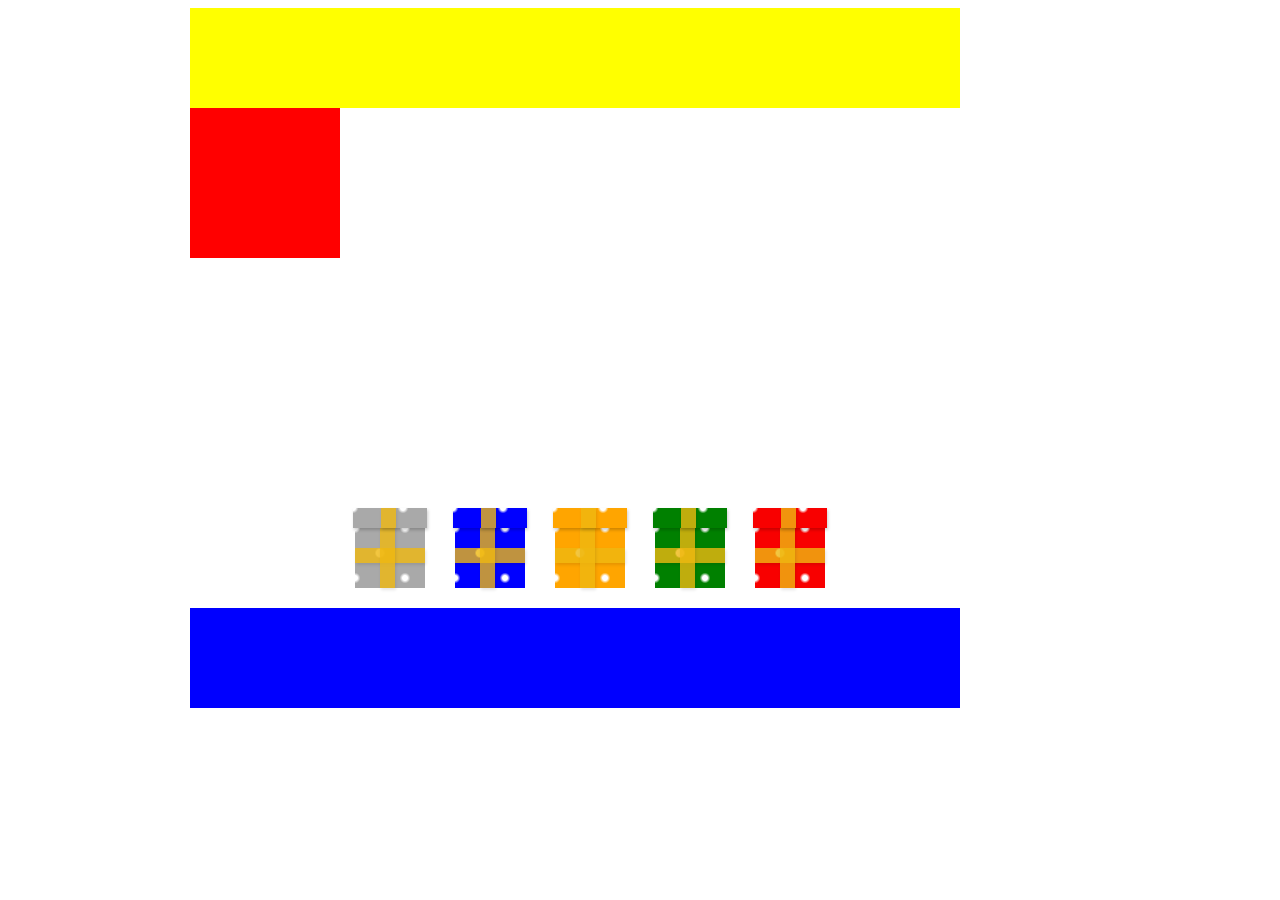
<file: index.html>
<!DOCTYPE html>
<html lang="en">
   <head>
      <meta charset="UTF-8">
      <meta name="viewport" content="width=device-width, initial-scale=1.0">
      <title>Document</title>
      <style>
         body {
         padding-top: 0px;
         display: flex;
         justify-content:center;
         }
         #contenido{
         background-image: url("https://agenciasanluis.com/wp-content/uploads/2013/12/ARBOLNVD.jpg");
         background-size: 1000px 600px;
         background-repeat: no-repeat;
         background-position: center;
         height: 500px;
         width: 500px;
         display: flex;
         }
         #contenedor{
         width: 900px;
         }
         #cabecera{
        width: 770px;
        height: 100px;
        background-color: yellow;
         }
         #menu{
         float: left;
         width:150px;
         height: 150px;
         background-color: red;
         }
         #pie{
         clear: both;
         background-color: blue;
         width: 770px;
         height: 100px;
         }
         .regalo {
         padding-top: 390px;
         margin: 10px;
         cursor: pointer;
         }
         .caja, .tapa {
         background:
         -webkit-radial-gradient(white 10%, transparent 15.1%),
         -webkit-radial-gradient(white 7%, transparent 15.1%),
         #f80000;
         background-position: 0 0, 25px 25px;
         background-size: 50px 50px;
         position: relative;
         margin: 0 auto;
         }
         .caja {
         width: 70px;
         height: 60px;
         }
         .tapa {
         width: 70px;
         height: 20px;
         box-shadow: 1px 2px 3px rgba(0,0,0,0.2);
         z-index: 1;
         padding: 0 2px;
         background-color: #f80000;
         /* transiciones */
         top: 0;
         left: 0;
         transition: 
         top ease-out 0.5s,
         left ease-out 0.5s,
         transform ease-out 0.5s;
         }
         .caja span, .tapa span {
         position: absolute;
         display: block;
         background: rgba(239, 184, 16, 0.8);
         box-shadow: 1px 2px 3px rgba(0,0,0,0.1);
         }
         .caja span:first-child {
         width: 100%;
         height: 15px;
         top: 20px;
         }
         .caja span:last-child, .tapa span {
         width: 15px;
         height: 100%;
         left: 25px;
         }
         .tapa span {
         left: 28px;
         }
         .promo {
         font-size: 30px;
         color: white;
         font-family: Georgia, 'Times New Roman', Times, serif;
         text-align: center;
         position: relative;
         height: 0;
         top: 10px;
         transition: all ease-out 0.7s;
         }
         .promo p {
         font-size: 12px;
         margin: 0;
         }
         .promo h2 {
         font-size: 15px;
         margin: 0;
         }
         /* Efecto hover */
         .regalo:hover .tapa {
         top: -100px;
         transform: rotateZ(10deg);
         left: 10px;
         }
         .regalo:hover .promo {
         top: -80px;
         } 
      </style>
   </head>
   <body>
      <div id="contenedor">
         <div id="cabecera"></div>
         <div id="menu"></div>
         <div id="contenido">
            <div class="regalo">
               <div class="tapa" style="background-color: darkgray;">
                  <span></span>
               </div>
               <div class="promo">
                  <p>Felices Fiestas</p>
                  <h2>NAVIDAD 2022</h2>
               </div>
               <div class="caja" style="background-color: darkgray;">
                  <span></span>
                  <span></span>
               </div>
            </div>
            <div class="regalo">
               <div class="tapa" style="background-color: blue;">
                  <span></span>
               </div>
               <div class="promo">
                  <p>Felices Fiestas</p>
                  <h2>NAVIDAD 2022</h2>
               </div>
               <div class="caja" style="background-color: blue;">
                  <span></span>
                  <span></span>
               </div>
            </div>
            <div class="regalo">
               <div class="tapa" style="background-color: orange;">
                  <span></span>
               </div>
               <div class="promo">
                  <p>Felices Fiestas</p>
                  <h2>NAVIDAD 2022</h2>
               </div>
               <div class="caja" style="background-color: orange;">
                  <span></span>
                  <span></span>
               </div>
            </div>
            <div class="regalo">
               <div class="tapa" style="background-color: green;">
                  <span></span>
               </div>
               <div class="promo">
                  <p>Felices Fiestas</p>
                  <h2>NAVIDAD 2022</h2>
               </div>
               <div class="caja" style="background-color: green;">
                  <span></span>
                  <span></span>
               </div>
            </div>
            <div class="regalo">
               <div class="tapa">
                  <span></span>
               </div>
               <div class="promo">
                  <p>Felices Fiestas</p>
                  <h2>NAVIDAD 2022</h2>
               </div>
               <div class="caja">
                  <span></span>
                  <span></span>
               </div>
            </div>
         </div>
         <div id="pie"></div>
      </div>
</html>
</file>
